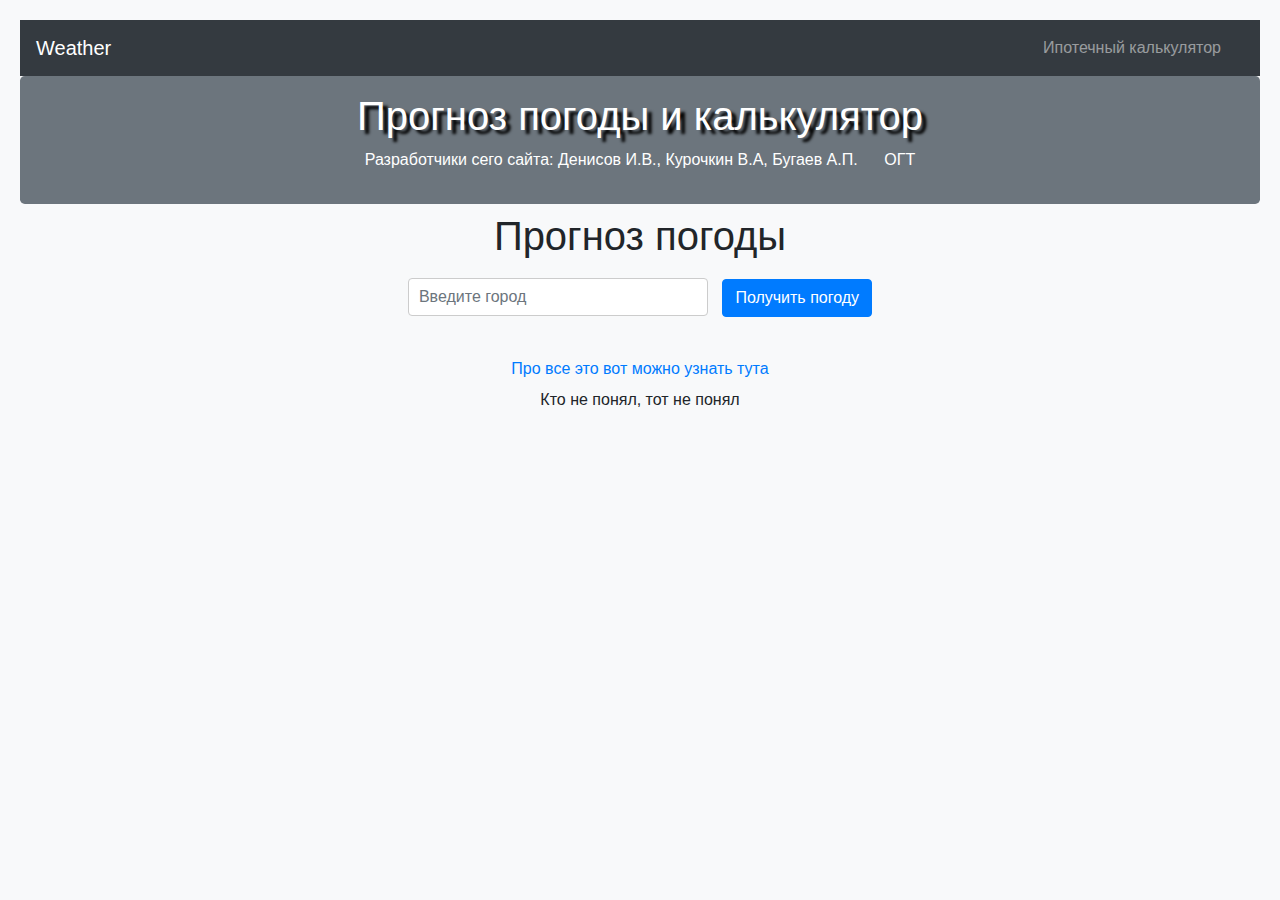
<file: index.html>
<!DOCTYPE html>
<html lang="ru">
<head>
    <meta charset="UTF-8">
    <meta name="viewport" content="width=device-width, initial-scale=1.0">
    <link rel="stylesheet" href="https://stackpath.bootstrapcdn.com/bootstrap/4.5.2/css/bootstrap.min.css">
    <link rel="stylesheet" href="styles.css">
    <script src="https://code.jquery.com/jquery-3.6.0.min.js"></script>
    <title>EXAM</title>
</head>
<body>
    <header>
        <nav class="navbar navbar-expand-lg navbar-dark bg-dark"> 
            <a class="navbar-brand">Weather</a>
            <div class="container"> 
                <button class="navbar-toggler" type="button" data-toggle="collapse" data-target="#navbarNav" aria-controls="navbarNav" aria-expanded="false" aria-label="Toggle navigation"> 
                    <span class="navbar-toggler-icon"></span> 
                </button> 
                <div class="collapse navbar-collapse" id="navbarNav"> 
                    <ul class="navbar-nav ml-auto">  
                        <li class="nav-item">    
                            <a class="nav-link" href="mortgage calculator.html">Ипотечный калькулятор</a> 
                        </li>   
                    </ul> 
                </div> 
            </div> 
        </nav> 
    </header>
    <main>
        <div class="p-3 mb-2 bg-secondary jumbotron"> 
            <h1 class="text">Прогноз погоды и калькулятор</h1> 
            <p>Разработчики сего сайта: Денисов И.В., Курочкин В.А, Бугаев А.П. &nbsp;&nbsp;&nbsp;&nbsp;&nbsp;ОГТ</p>
        </div> 
        <div class="container">
            <h1 class="text-center">Прогноз погоды</h1>
            <div class="text-center">
                <input type="text" id="city" placeholder="Введите город" class="form-control" style="width: 300px; display: inline-block;">
                <button id="getWeatherBtn" class="btn btn-primary">Получить погоду</button>
            </div>
            <div id="weatherResult" class="weather-card"></div>
            <div class="text-center mt-4">
                <a href="https://openweathermap.org" class="btn btn-link">Про все это вот можно узнать тута</a>
                <p>Кто не понял, тот не понял</p>
            </div>
        </div>
    </main>
    <script src="script.js"></script>
    <script src="https://cdn.jsdelivr.net/npm/@popperjs/core@2.5.3/dist/umd/popper.min.js"></script>
    <script src="https://stackpath.bootstrapcdn.com/bootstrap/4.5.0/js/bootstrap.min.js"></script>
</body>
</html>
</file>
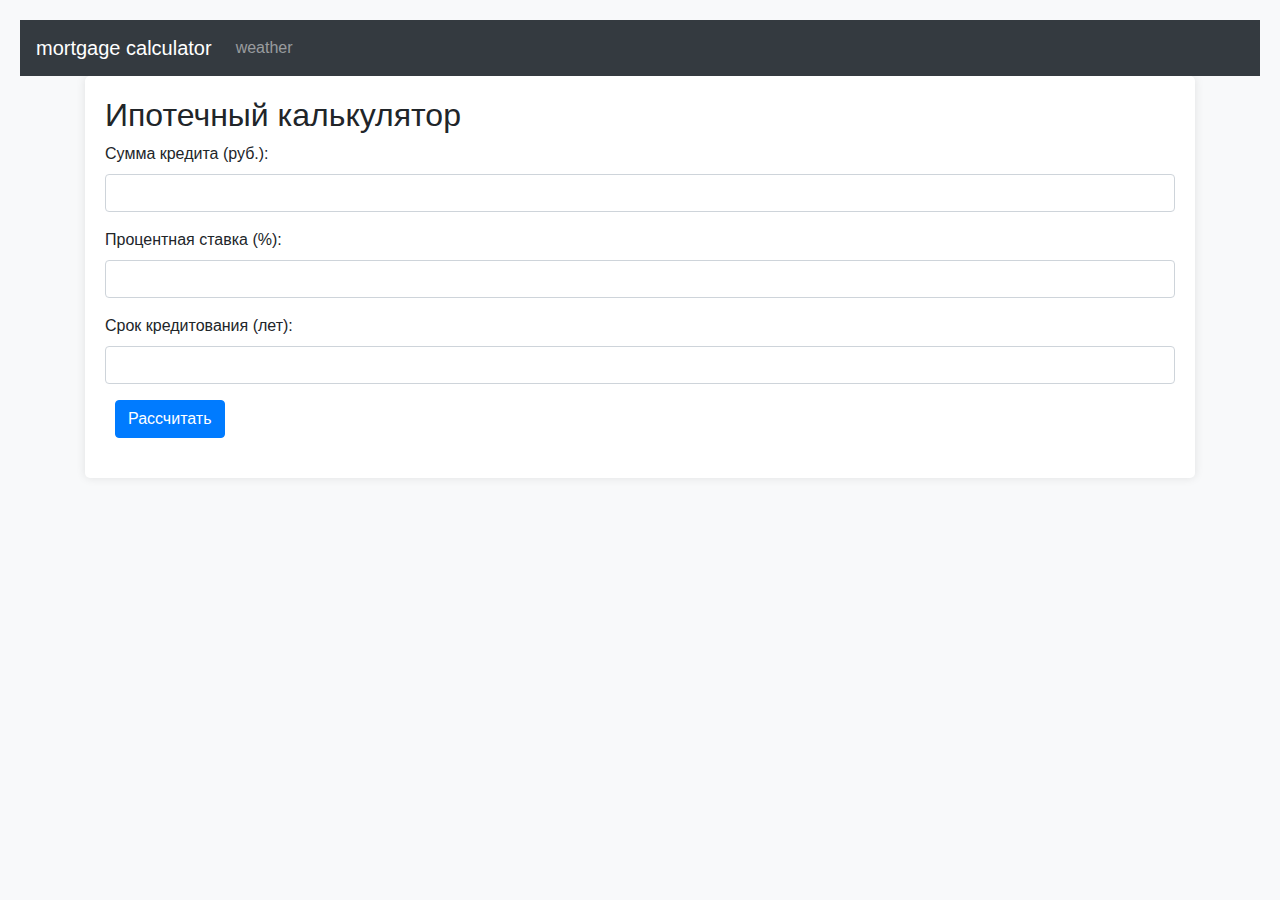
<file: mortgage calculator.html>
<!DOCTYPE html>
<html lang="en">
<head>
  <meta charset="UTF-8">
  <meta name="viewport" content="width=device-width, initial-scale=1.0">
  <title>Кредитный калькулятор</title>
  <link rel="stylesheet" href="https://stackpath.bootstrapcdn.com/bootstrap/4.5.2/css/bootstrap.min.css">
  <link rel="stylesheet" href="styles.css">
</head>
<body>
  <nav class="navbar navbar-expand-lg navbar-dark bg-dark">
    <a class="navbar-brand" href="#">mortgage calculator</a>
    <button class="navbar-toggler" type="button" data-toggle="collapse" data-target="#navbarNav" aria-controls="navbarNav" aria-expanded="false" aria-label="Toggle navigation">
      <span class="navbar-toggler-icon"></span>
    </button>
    <div class="collapse navbar-collapse" id="navbarNav">
      <ul class="navbar-nav">
        <li class="nav-item">
          <a class="nav-link" href="index.html">weather</a>
        </li>
      </ul>
    </div>
  </nav>
  <div class="container">
    <div class="calculator">
        <h2>Ипотечный калькулятор</h2>
        <form id="calculatorForm">
            <div class="form-group">
                <label for="loanAmount">Сумма кредита (руб.):</label>
                <input type="number" class="form-control" id="loanAmount" required>
            </div>
            <div class="form-group">
                <label for="interestRate">Процентная ставка (%):</label>
                <input type="number" step="0.01" class="form-control" id="interestRate" required>
            </div>
            <div class="form-group">
                <label for="years">Срок кредитования (лет):</label>
                <input type="number" class="form-control" id="years" required>
            </div>
            <button type="submit" class="btn btn-primary">Рассчитать</button>
        </form>
        <div class="result" id="result"></div>
    </div>
<script src="https://code.jquery.com/jquery-3.6.0.min.js"></script>
<script src="script.js"></script>
<script src="https://cdn.jsdelivr.net/npm/@popperjs/core@2.5.3/dist/umd/popper.min.js"></script>
<script src="https://stackpath.bootstrapcdn.com/bootstrap/4.5.0/js/bootstrap.min.js"></script>
</body>
</html>
</file>
<file: styles.css>
.text {  
    text-shadow: 5px 4px 3px black; }


input {
    padding: 10px;
    width: 200px;
    border: 1px solid #ccc;
    border-radius: 5px;
}

button {
    padding: 10px 15px;
    margin-left: 10px;
    border: none;
    border-radius: 5px;
    background-color: #007bff;
    color: white;
    cursor: pointer;
}


button:hover {
    background-color: #0056b3;
}



#error-message {
    color: red;
}

#details {
    margin-top: 15px;
}
input[type="text"] {
    width: calc(100% - 20px);
    padding: 10px;
    margin: 10px 0;
    border: 1px solid #ccc;
    border-radius: 4px;
}
.navbar { background-color: #333; } 
.navbar-brand, .navbar-nav .nav-item { color: #fff; } 
.jumbotron { background-color: var(--bs-gradient);
     background-size: cover; 
     color: #fff; 
     text-align: center; } 
.text {  
    text-shadow: 5px 4px 3px black; }

    .hidden {
        display: none;
    }

.weather-card {
        margin-top: 20px;
    }
    body {
        background-color: #f8f9fa;
        margin: 0;
        padding: 20px;
    }
    .calculator {
        background: white;
        padding: 20px;
        border-radius: 5px;
        box-shadow: 0 0 10px rgba(0, 0, 0, 0.1);
    }
    .result {
        margin-top: 20px;
        font-weight: bold;
    }
</file>
